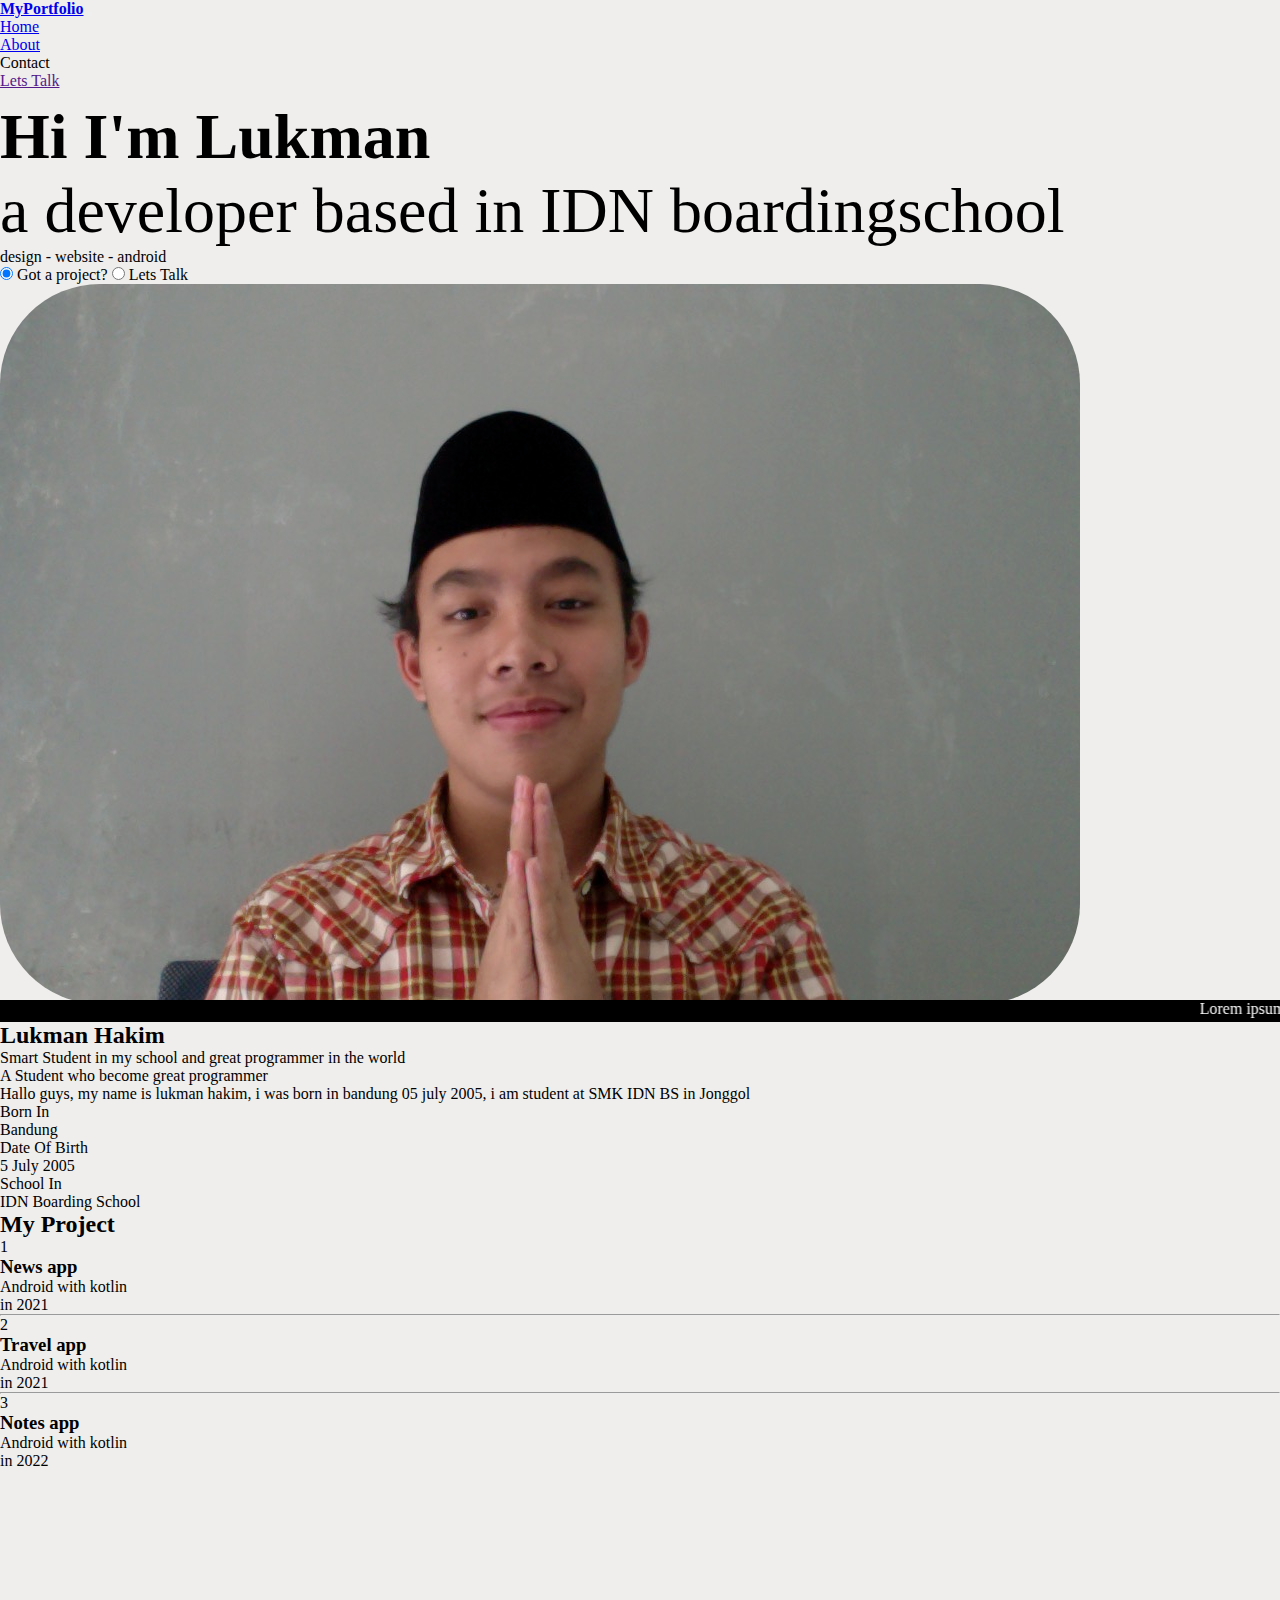
<file: portfolio/index.html>
<!DOCTYPE html>
<html lang="en">

<head>
    <meta charset="UTF-8">
    <meta http-equiv="X-UA-Compatible" content="IE=edge">
    <meta name="viewport" content="width=
    , initial-scale=1.0">
    <title>Document</title>
    <link rel="stylesheet" href="style.css">

    <!-- bootstrap -->
    <link href="https://cdn.jsdelivr.net/npm/bootstrap@5.2.2/dist/css/bootstrap.min.css" rel="stylesheet"
        integrity="sha384-Zenh87qX5JnK2Jl0vWa8Ck2rdkQ2Bzep5IDxbcnCeuOxjzrPF/et3URy9Bv1WTRi" crossorigin="anonymous">
    <script src="https://cdn.jsdelivr.net/npm/bootstrap@5.2.2/dist/js/bootstrap.bundle.min.js"
        integrity="sha384-OERcA2EqjJCMA+/3y+gxIOqMEjwtxJY7qPCqsdltbNJuaOe923+mo//f6V8Qbsw3" crossorigin="anonymous">
    </script>

    <!-- icon web -->
    <link rel="shortcut icon" href="/portfolio/img/aku.jpg" type="image/x-icon">

    <!-- aos -->
    <link href="https://unpkg.com/aos@2.3.1/dist/aos.css" rel="stylesheet">
    <script src="https://unpkg.com/aos@2.3.1/dist/aos.js"></script>


</head>

<body>
    <nav class="navbar navbar-expand-lg" style="height: 100px;">
        <div class="container">
            <a class="navbar-brand" style="font-weight: bold;" href="#">MyPortfolio</a>
            <button class="navbar-toggler" type="button" data-bs-toggle="collapse" data-bs-target="#navbarNav"
                aria-controls="navbarNav" aria-expanded="false" aria-label="Toggle navigation">
                <span class="navbar-toggler-icon"></span>
            </button>
            <div class="collapse navbar-collapse" id="navbarNav">
                <ul class="navbar-nav ms-auto">
                    <li class="nav-item">
                        <a class="nav-link active" href="#">Home</a>
                    </li>
                    <li class="nav-item">
                        <a class="nav-link active" href="#about">About</a>
                    </li>
                    <li class="nav-item">
                        <a class="nav-link active">Contact</a>
                    </li>
                </ul>
                <div class="ms-auto">
                    <a href="" class="btn btn-outline-dark">Lets Talk</a>
                </div>
            </div>

        </div>
    </nav>

    <section class="overview" id="overview">
        <div class="container">
            <div class="row">
                <div class="col-md-7 p-5">
                    <h2 style="font-size: 4em;">Hi I'm Lukman</h2>
                    <p class="text-uppercase" style="font-size: 4em;">a developer based in IDN boardingschool</p>
                    <p class="text-uppercase fs-4">design - website - android</p>

                    <div class="btn-group" role="group" aria-label="Basic radio toggle button group">
                        <input type="radio" class="btn-check" name="btnradio" id="btnradio1" autocomplete="off" checked>
                        <label class="btn btn-outline-dark" for="btnradio1">Got a project?</label>

                        <input type="radio" class="btn-check" name="btnradio" id="btnradio2" autocomplete="off">
                        <label class="btn btn-outline-dark" for="btnradio2">Lets Talk</label>

                    </div>
                </div>
                <div class="col-md-5 p-0">
                    <img class="img-fluid h-100 mr-0" src="/portfolio/img/aku.jpg" alt=""
                        style="object-fit: cover; border-radius: 100px;">
                </div>
            </div>
        </div>

    </section>

    <section class="banner" id="banner">
        <div class="marquee p-3 mt-5" style="background: black; color:white;">
            <marquee scrollamount="10" behavior="" direction="">Lorem ipsum dolor sit amet consectetur adipisicing elit.
                Cum ducimus
                perferendis quaerat sunt nobis sit obcaecati animi culpa cupiditate suscipit.</marquee>
        </div>
    </section>

    <section class="about" id="about">
        <div class="container p-5">
            <div class="row">
                <div class="col-md-5">
                    <h2>Lukman Hakim</h2>
                    <p class="fs-1">Smart Student in my school and great programmer in the world</p>
                </div>
                <div class="col-md-7">
                    <p class="fs-1">A Student who become great programmer</p>
                    <p>Hallo guys, my name is lukman hakim, i was born in bandung 05 july 2005, i am student at SMK IDN
                        BS in Jonggol</p>
                    <div class="row">
                        <div class="col-md-4">
                            <p>Born In</p>
                            <p>Bandung</p>
                        </div>
                        <div class="col-md-4">
                            <p>Date Of Birth</p>
                            <p>5 July 2005</p>
                        </div>
                        <div class="col-md-4">
                            <p>School In</p>
                            <p>IDN Boarding School</p>
                        </div>
                    </div>
                </div>
            </div>
        </div>
    </section>

    <section class="project d-flex justify-content-center">
        <div class="container d-flex justify-content-center flex-column">
            <div class="text-project text-center mb-5">
                <h2>My Project</h2>
            </div>
            <div class="frame-project">
                <a href="https://github.com/lukmannx/NewsApp">
                    <div class="link-project row border border-dark p-3">
                        <div class="col-md-1 d-flex align-items-center">
                            <div class="box-number">
                                <p class="bg-danger p-2 text-white">1</p>
                            </div>
                        </div>
                        <div class="col-md-6">
                            <h3>News app</h3>
                            <p>Android with kotlin</p>
                        </div>
                        <div class="col-md-5 d-flex justify-content-end align-items-center">
                            <p>in 2021</p>
                        </div>
                    </div>
                </a>
                <hr>
                <a href="https://github.com/lukmannx/adam_travel">
                    <div class="link-project row border border-dark p-3">
                        <div class="col-md-1 d-flex align-items-center">
                            <div class="box-number">
                                <p class="bg-danger p-2 text-white">2</p>
                            </div>
                        </div>
                        <div class="col-md-6">
                            <h3>Travel app</h3>
                            <p>Android with kotlin</p>
                        </div>
                        <div class="col-md-5 d-flex justify-content-end align-items-center">
                            <p>in 2021</p>
                        </div>
                    </div>
                </a>
                <hr>
                <a href="https://github.com/lukmannx/NotesApp">
                    <div class="link-project row border border-dark p-3">
                        <div class="col-md-1 d-flex align-items-center">
                            <div class="box-number">
                                <p class="bg-danger p-2 text-white">3</p>
                            </div>
                        </div>
                        <div class="col-md-6">
                            <h3>Notes app</h3>
                            <p>Android with kotlin</p>
                        </div>
                        <div class="col-md-5 d-flex justify-content-end align-items-center">
                            <p>in 2022</p>
                        </div>
                    </div>
                </a>
            </div>
        </div>
    </section>

    <section class="sertifikat">
        <div class="container">
            <h3 class="text-center">My Certificate</h3>
            <div data-aos="fade-right" data-aos-duration="1000">
                <div class="row" style="padding: 50px;">
                    <div class="col-md-4">
                        <img class="img-fluid" src="/portfolio/img/android.png" alt="">
                    </div>
                    <div class="col-md-6">
                        <h4>Android Basic</h4>
                        <p>Sertifikat Belajar Membuat Aplikasi Android Untuk Pemula dari Dicoding</p>
                    </div>
                    <div class="col-md-2"></div>
                </div>
            </div>
            <div data-aos="fade-left" data-aos-duration="1000">
                <div class="row" style="padding: 50px;">
                    <div class="col-md-2"></div>
                    <div class="col-md-6">
                        <h4>Kotlin Basic</h4>
                        <p>Sertifikat Memulai Pemrograman Dengan Kotlin dari Dicoding</p>
                    </div>
                    <div class="col-md-4">
                        <img class="img-fluid" src="/portfolio/img/kotlin.png" alt="">
                    </div>
                </div>
            </div>
            <div data-aos="fade-right" data-aos-duration="1000">
                <div class="row" style="padding: 50px;">
                    <div class="col-md-4">
                        <img class="img-fluid" src="/portfolio/img/solid.png" alt="">
                    </div>
                    <div class="col-md-6">
                        <h4>SOLID principle</h4>
                        <p>Sertifikat Belajar Prinsip Pemrograman Solid dari Dicoding</p>
                    </div>
                    <div class="col-md-2"></div>
                </div>
                <div data-aos="fade-left" data-aos-duration="1000">
                    <div class="row" style="padding: 50px;">
                        <div class="col-md-2"></div>
                        <div class="col-md-6">
                            <h4>HTML Basic</h4>
                            <p>Sertifikat HTML Dasar dari Sololearn</p>
                        </div>
                        <div class="col-md-4">
                            <img class="img-fluid" src="/portfolio/img/html-solo.jpg" alt="">
                        </div>
                    </div>
                </div>
                <div data-aos="fade-right" data-aos-duration="1000">
                    <div class="row" style="padding: 50px;">
                        <div class="col-md-4">
                            <img class="img-fluid" src="/portfolio/img/js.png" alt="">
                        </div>
                        <div class="col-md-6">
                            <h4>JavaScript Basic</h4>
                            <p>Sertifikat Belajar Dasar Pemrograman JavaScript dari Dicoding</p>
                        </div>
                        <div class="col-md-2"></div>
                    </div>
                </div>
                <div data-aos="fade-left" data-aos-duration="1000">
                    <div class="row" style="padding: 50px;">
                        <div class="col-md-2"></div>
                        <div class="col-md-6">
                            <h4>Visualisasi Data</h4>
                            <p>Sertifikat Belajar Dasar Visualisasi Data dari Dicoding</p>
                        </div>
                        <div class="col-md-4">
                            <img class="img-fluid" src="/portfolio/img/data.png" alt="">
                        </div>
                    </div>
                </div>
                <div data-aos="fade-right" data-aos-duration="1000">
                    <div class="row" style="padding: 50px;">
                        <div class="col-md-4">
                            <img class="img-fluid" src="/portfolio/img/semifinalis.png" alt="">
                        </div>
                        <div class="col-md-6">
                            <h4>Semifinalis UI/UX Competition</h4>
                            <p>Sertifikat Semifinalis UI/UX Design Competition dari IDN IT fest </p>
                        </div>
                        <div class="col-md-2"></div>
                    </div>
                </div>
            </div>
    </section>

    <section class="contact"></section>

    <section class="footer">

    </section>

    <script>
        AOS.init();
    </script>
</body>

</html>
</file>
<file: portfolio/style.css>
*{
    margin: 0;
    padding: 0;
    overflow-x: hidden;
}

body {
    overflow-x: hidden;
    background-color: #efeeec
}


.overview{
    width: 100vw;
    height: 100vh;
    margin: 0;
    padding: 0;
    position: 0;

}

.container > h2{
    font-size: 4em;
    
}

.garis{
    width: 100px;
    border: 1px solid;
    opacity: 1 ;
}

.project{
    width: 100vw;
    height: 100vh;
}

.sertifikat{
    margin-top: 20px;
}


.frame-project > a{
    text-decoration: none;
    color: black;
}

.link-project:hover{
    color: white;
    background-color: black;
    transition: 500ms;
}

.footer{
    width: 100vw;
    height: 40vh;
    background-color: black;
}

@media screen and (max-width:768px) {
    .overview{
        height: auto;
    }


    .sertifikat{
        height: auto;
    }
    .project{
        height: auto;
    }
}

@media screen and (max-width: 400px) {
    :root{
        font-size: 7px;
    }
}
</file>
